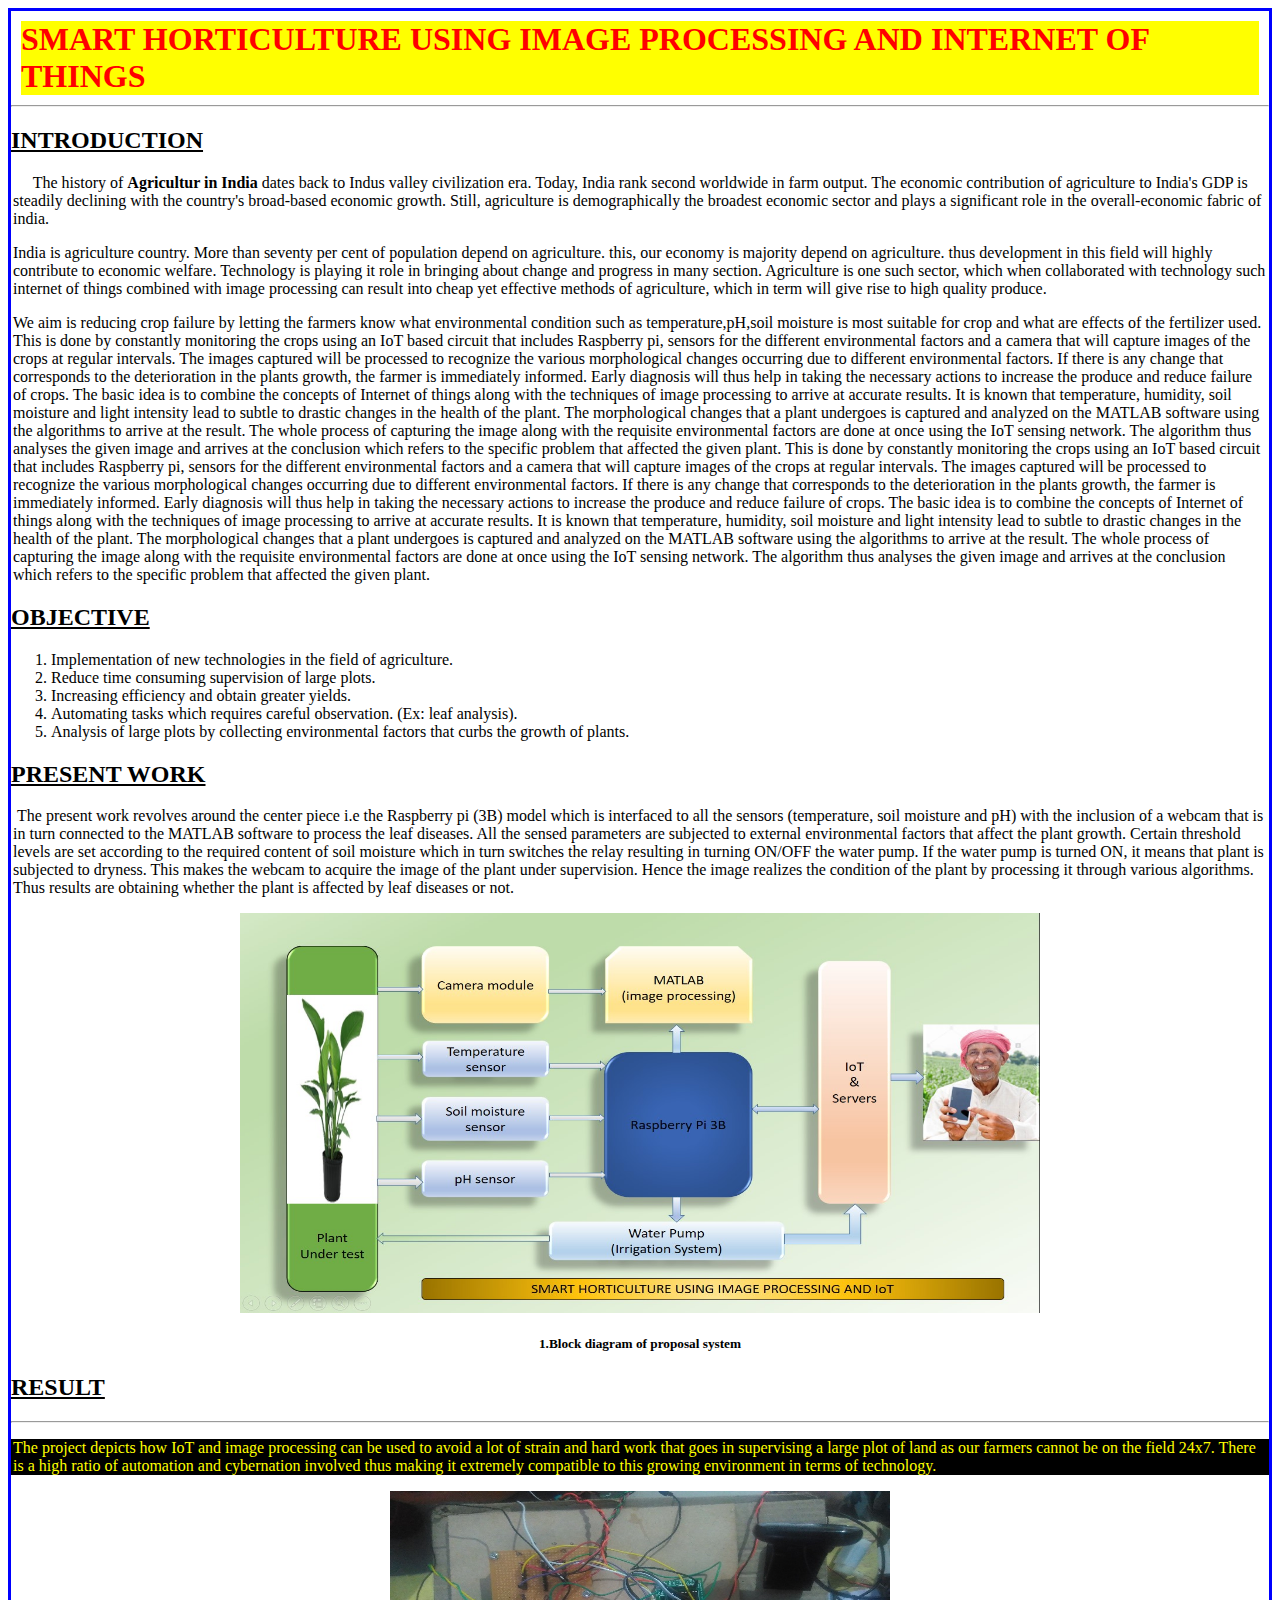
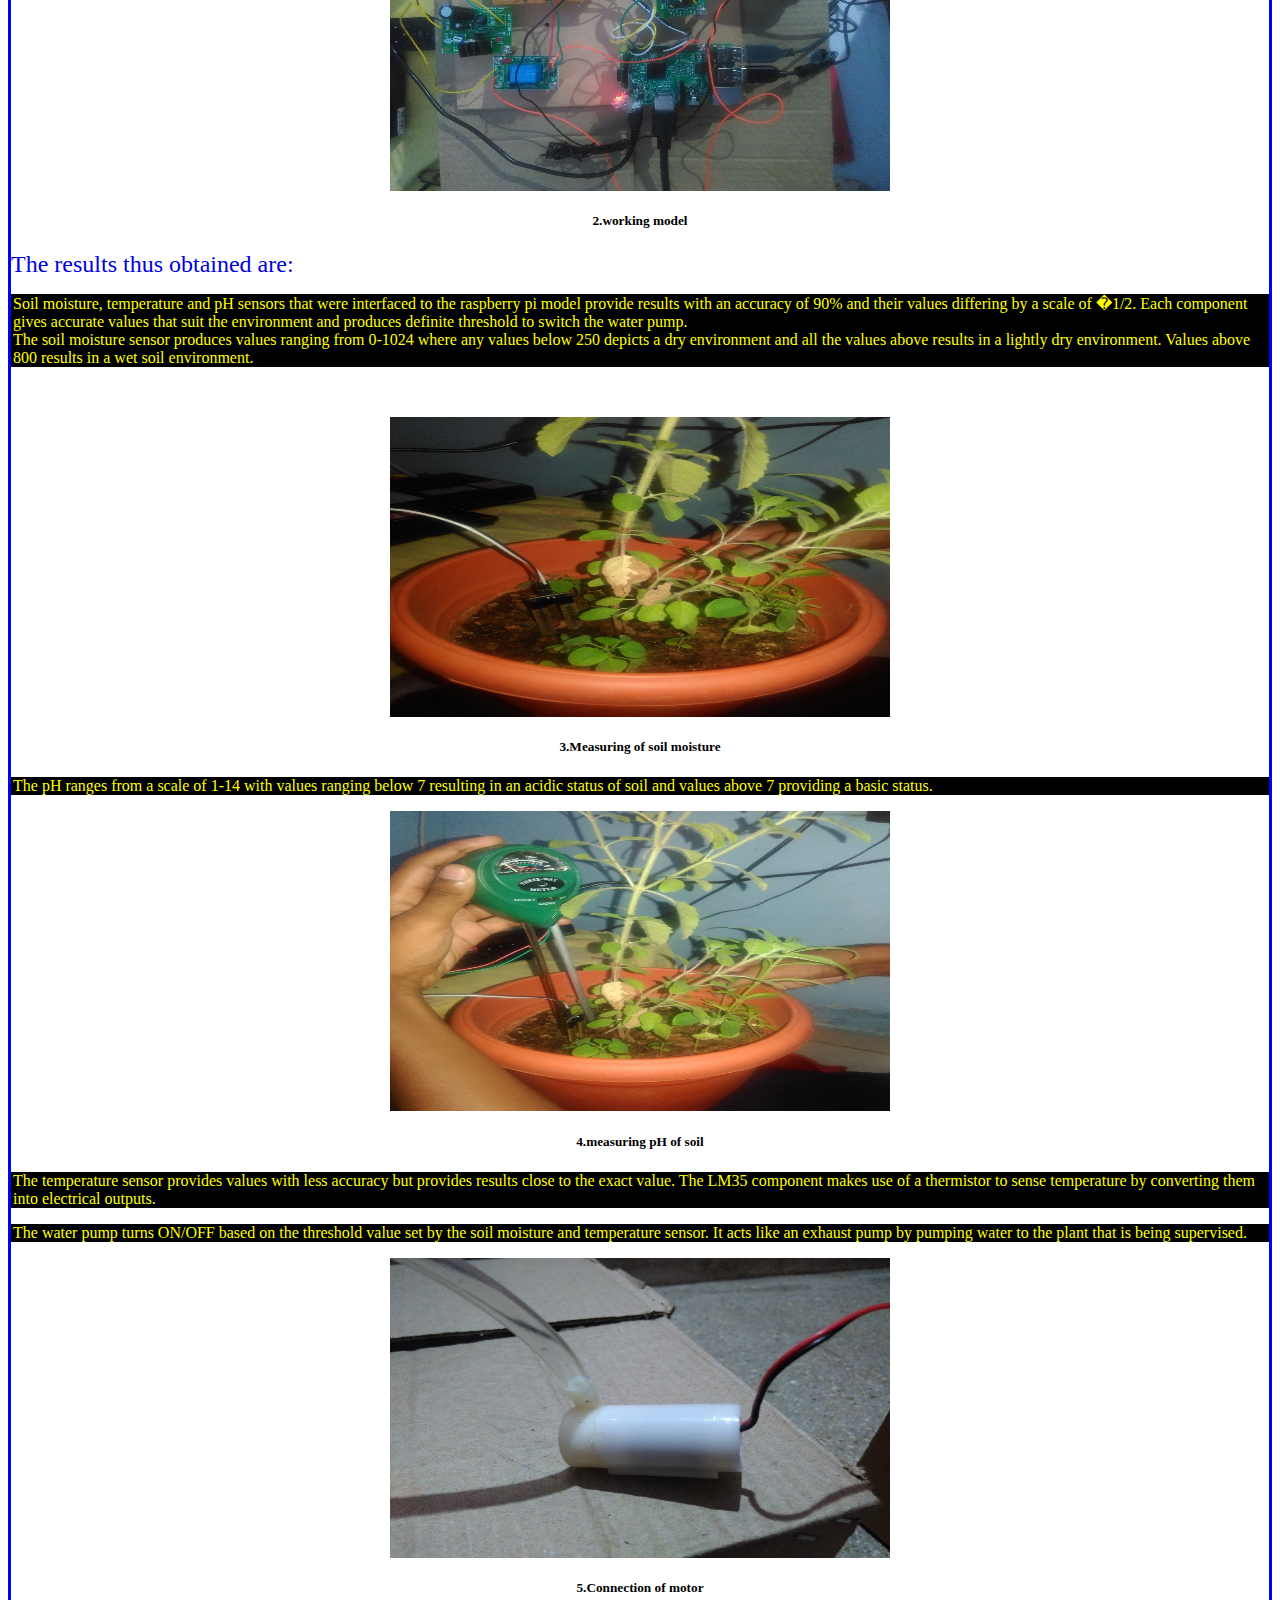
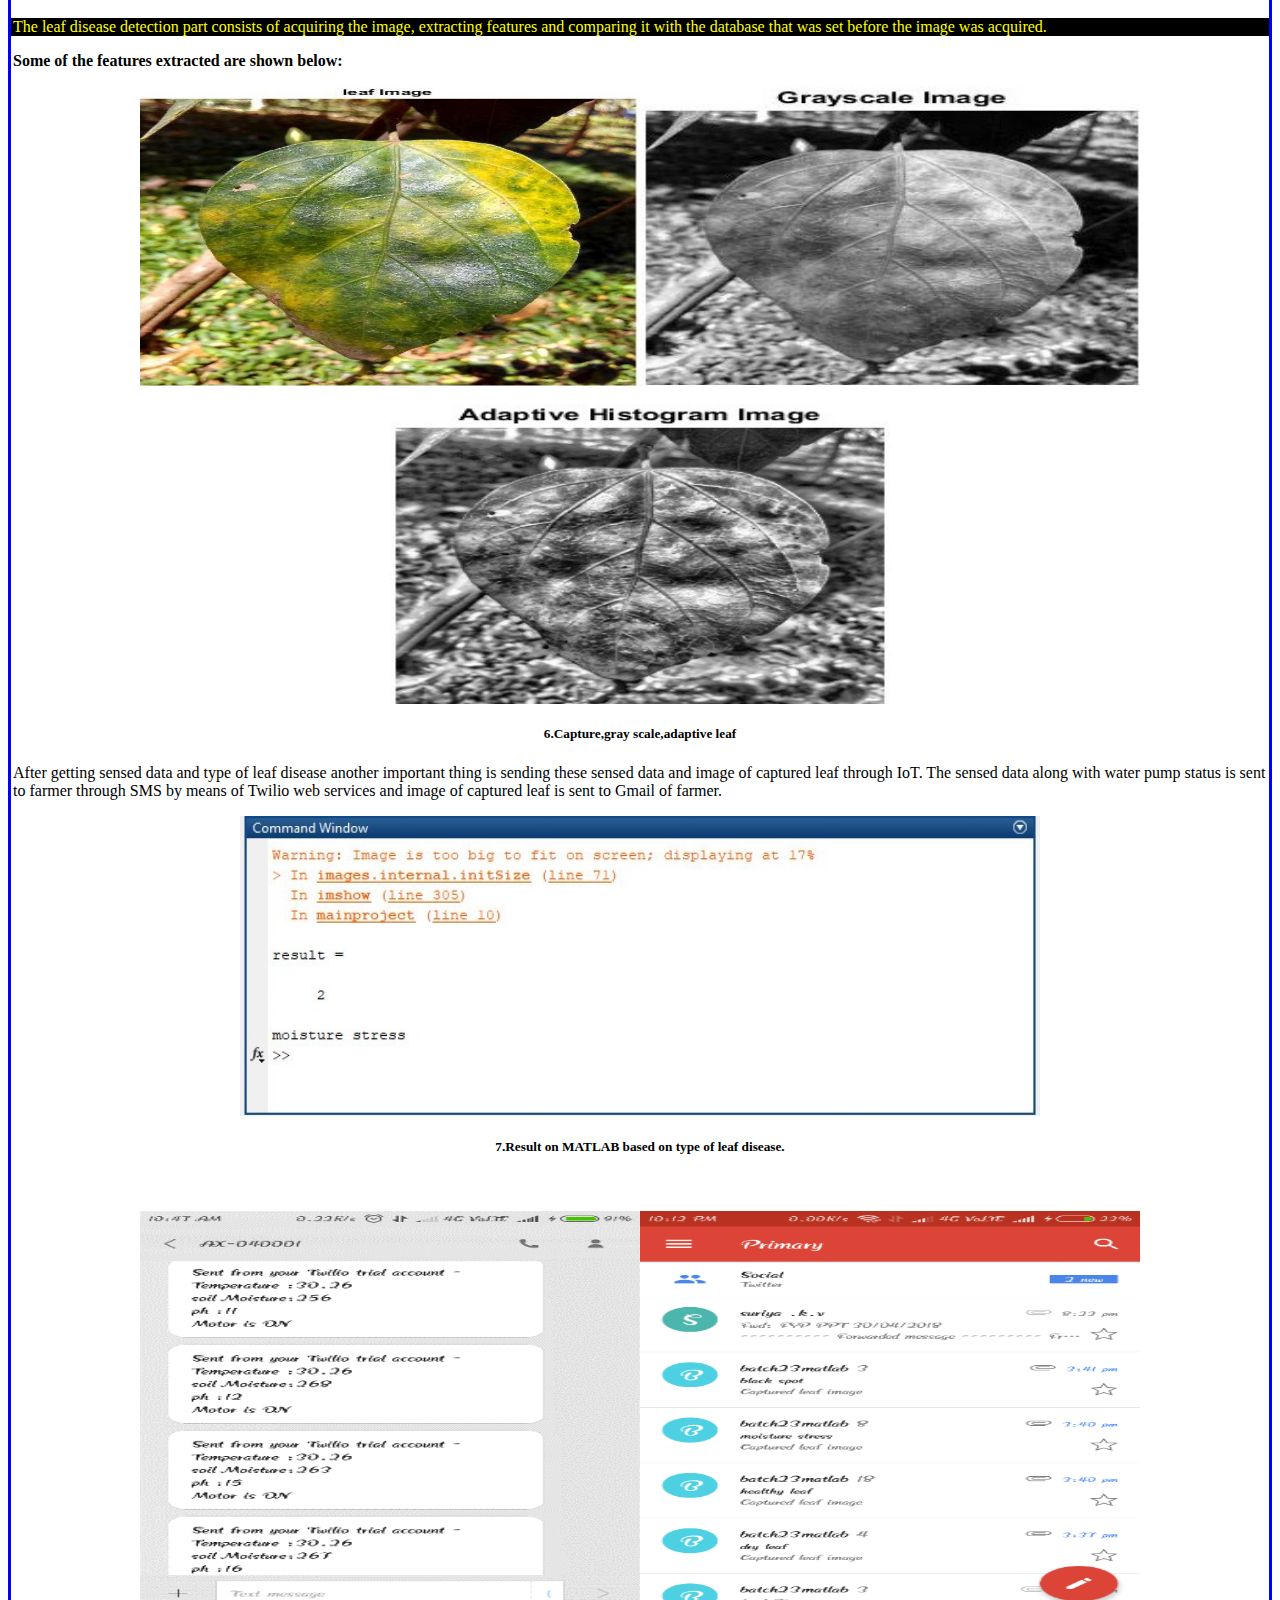
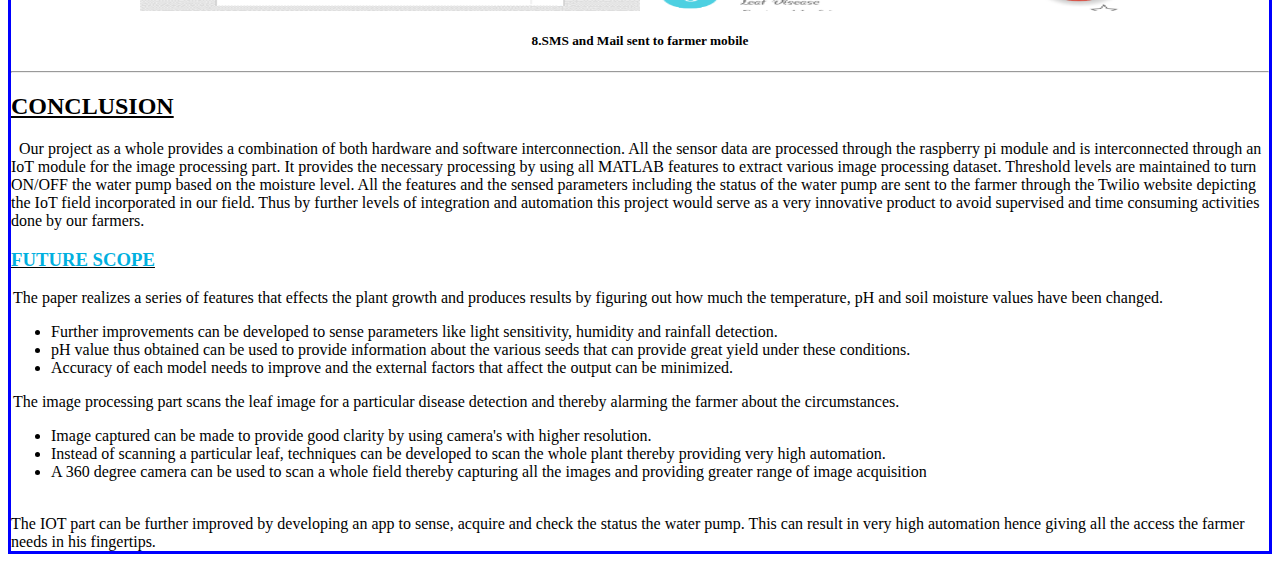
<file: index.html>
<html>
<head>
<title>Projects </title>
<link rel="stylesheet" href="index2.css"/>
</head>
<body>
<strong><h1><font color="red">SMART HORTICULTURE USING IMAGE PROCESSING AND INTERNET OF THINGS</font></h1></strong>
<hr/>
<h2>
<strong> <b><u><font color="black"> INTRODUCTION</font></u></b> </strong>
</h2>
<p>
&nbsp;&nbsp;&nbsp;&nbsp; The history of <strong>Agricultur in India</strong> dates back to Indus valley civilization era. Today, India rank second worldwide in farm output.
The economic contribution of agriculture to India's GDP is steadily declining with the country's broad-based economic growth. Still, agriculture is demographically the broadest economic sector and plays a significant role in the overall-economic fabric of india.
</p>

<p>India is agriculture country. More than seventy per cent of population depend on agriculture. this, our economy is majority depend on agriculture. thus development in this field will highly contribute to economic welfare. Technology is playing it role
in bringing about change and progress in many section. Agriculture is one such sector, which when collaborated with technology such internet of things
combined with image processing can result into cheap yet effective methods of agriculture, which in term will give rise to high quality produce.
</p>
<p>We aim is reducing crop failure by letting the farmers know what environmental condition such as temperature,pH,soil moisture is most suitable for crop and what are effects of the fertilizer used. This is done by constantly monitoring the crops using an IoT based circuit that includes Raspberry pi, sensors for the different environmental factors and a camera that will capture images of the crops at regular intervals. The images captured will be processed to recognize the various morphological changes occurring due to different environmental factors. If there is any change that corresponds to the deterioration in the plants growth, the farmer is immediately informed. Early diagnosis will thus help in taking the necessary actions to increase the produce and reduce failure of crops. The basic idea is to combine the concepts of Internet of things along with the techniques of image processing to arrive at accurate results. It is known that temperature, humidity, soil moisture and light intensity lead to subtle to drastic changes in the health of the plant. The morphological changes that a plant undergoes is captured and analyzed on the MATLAB software using the algorithms to arrive at the result. The whole process of capturing the image along with the requisite environmental factors are done at once using the IoT sensing network. The algorithm thus analyses the given image and arrives at the conclusion which refers to the specific problem that affected the given plant. 
This is done by constantly monitoring the crops using an IoT based circuit that includes Raspberry pi, sensors for the different environmental factors and a camera that will capture images of the crops at regular intervals. The images captured will be processed to recognize the various morphological changes occurring due to different environmental factors. If there is any change that corresponds to the deterioration in the plants growth, the farmer is immediately informed. Early diagnosis will thus help in taking the necessary actions to increase the produce and reduce failure of crops. The basic idea is to combine the concepts of Internet of things along with the techniques of image processing to arrive at accurate results. It is known that temperature, humidity, soil moisture and light intensity lead to subtle to drastic changes in the health of the plant. The morphological changes that a plant undergoes is captured and analyzed on the MATLAB software using the algorithms to arrive at the result. The whole process of capturing the image along with the requisite environmental factors are done at once using the IoT sensing network. The algorithm thus analyses the given image and arrives at the conclusion which refers to the specific problem that affected the given plant. 
</p>
<h2><strong><u>OBJECTIVE</u></strong></h2> 
<p>
  <ol>
      <li>Implementation of new technologies in the field of agriculture.</li>
	  <li>Reduce time consuming supervision of large plots.</li>
	  <li>Increasing efficiency and obtain greater yields.</li>
	  <li>Automating tasks which requires careful observation. (Ex: leaf analysis).</li>
	  <li>Analysis of large plots by collecting environmental factors that curbs the growth of plants.</li>
  </ol>
</p> 
 <p>
 <h2><u>PRESENT WORK </u></h2>
 <P>
 &nbsp;The present work revolves around the center piece i.e the Raspberry pi (3B) model which is interfaced to all the sensors (temperature, soil moisture and pH) with the inclusion of a webcam that is in turn 
 connected to the MATLAB software to process the leaf diseases. All the sensed parameters are subjected to external environmental factors that affect the plant growth. Certain threshold levels are set according to the 
 required content of soil moisture which in turn switches the relay resulting in turning ON/OFF the water pump. If the water pump is turned ON, it means that plant is subjected to dryness. This makes the webcam to acquire the image of the plant under supervision. Hence the image realizes the condition of the plant by processing it through various algorithms. Thus results are obtaining whether the plant is affected by leaf diseases or not.
 </p>
 <center><img src="agriculture.jpg" width="800" height="400"></center>
      <center> <h5><strong><p align="centre">1.Block diagram of proposal system</strong></h5></center>
	   <h2><strong><u>RESULT</u></STRONG></h2>
	   <hr/>
<p id=green> 
The project depicts how IoT and image processing can be used to avoid a lot of strain and hard work that goes in supervising a large plot of land as our farmers cannot be on the field 24x7. There is a high ratio of automation and cybernation involved thus making it extremely compatible to this growing environment in terms of technology. 
</p>
<center><img src="circiut.jpg" align="middle" width="500"height="300"></center> 
<center><h5><strong>2.working model</strong></h5></center>
<font color=voilet size=5>The results thus obtained are:</font><br/> 
<p id=yellow>
Soil moisture, temperature and pH sensors that were interfaced to the raspberry pi model provide results with an accuracy of 90% and their values differing by a scale of �1/2. Each component gives accurate values that suit the environment and produces definite threshold to switch the water pump.<br/>
The soil moisture sensor produces values ranging from 0-1024 where any values below 250 depicts a dry environment and all the values above results in a lightly dry environment. Values above 800 results in a wet soil environment.<br/>
</p>
<p><br/>
<center><img src="soil moisture.jpg" width="500" height="300"></center>
<center><h5><strong>3.Measuring of soil moisture</strong></h5></center>
<p id=green >
The pH ranges from a scale of 1-14 with values ranging below 7 resulting in an acidic status of soil and values above 7 providing a basic status.
</p>
<p>
<center><img src="pH sensor.jpg" width="500" height="300"></center>
<center><h5><strong>4.measuring pH of soil</strong></h5></center>
</p>
<p id=dark>
The temperature sensor provides values with less accuracy but provides results close to the exact value. The LM35 component makes use of a thermistor to sense temperature by converting them into electrical outputs. <br/>
</p>
<p id=orang>
The water pump turns ON/OFF based on the threshold value set by the soil moisture and temperature sensor. It acts like an exhaust pump by pumping water to the plant that is being supervised.<br/>
<center><img src="motor.jpg" width="500" height="300"></center>
<center><h5><strong>5.Connection of motor</strong></h5></center>
</p>
<p id =light>
The leaf disease detection part consists of acquiring the image, extracting features and comparing it with the database that was set before the image was acquired.<br/>
<p>
<font size="3"><strong>Some of the features extracted are shown below: </strong></font></br>
<center><img src="color image.jpg"width="500" height="300"><img src="gray scale.jpg" width="500" height="300"></center> <br>
<center><img src="adaptive.jpg" width="500" height="300"></center>
<center><h5><strong>6.Capture,gray scale,adaptive leaf</strong></h5></center>
</p>
<p id=ligth1  >
After getting sensed data and type of leaf disease another important thing is sending these sensed data and image of captured leaf through IoT. The sensed data along with water pump status is sent to farmer through SMS by means of Twilio web services and image of captured leaf is sent to Gmail of farmer.</br>
<center><img src="result image.jpg" width="800" height="300"></center>
<center><h5><strong>7.Result on MATLAB based on type of leaf disease.</strong></h5></center> 
</p>
<p><br/>
<center><img src="mail.png" width="500" height="400"><img src="mail2.png" width="500" height="400"></center>
<center><h5><strong>8.SMS and Mail sent to farmer mobile</strong></h5></center>
<hr/>
<p>
<h2><strong><u>CONCLUSION</u></strong></h2>
&nbsp;&nbsp;Our project as a whole provides a combination of both hardware and software interconnection. All the sensor data are processed through the raspberry pi module and is interconnected through an IoT module for the image processing part. It provides the necessary processing by using all MATLAB features to extract various image processing dataset. Threshold levels are maintained to turn ON/OFF the water pump based on the moisture level. All the features and the sensed parameters including the status of the water pump are sent to the farmer through the Twilio website depicting the IoT field incorporated in our field. Thus by further levels of integration and automation this project would serve as a very innovative product to avoid supervised and time consuming activities done by our farmers.<br> 
</p>
<p>
<h3><strong><u><font color="sky blue">FUTURE SCOPE</font></u></strong></h3>
<p>
The paper realizes a series of features that effects the plant growth and produces results by figuring out how much the temperature, pH and soil moisture values have been changed.</br>
  <ul>
      <li>Further improvements can be developed to sense parameters like light sensitivity, humidity and rainfall detection.</li>
	  <li>pH value thus obtained can be used to provide information about the various seeds that can provide great yield under these conditions.</li>
	  <li>Accuracy of each model needs to improve and the external factors that affect the output can be minimized.</li>
   </ul>
</p>
<p>
The image processing part scans the leaf image for a particular disease detection and thereby alarming the farmer about the circumstances.</br>
   <ul>
       <li>Image captured can be made to provide good clarity by using camera's with higher resolution.</li>
	   <li>Instead of scanning a particular leaf, techniques can be developed to scan the whole plant thereby providing very high automation.</li>
	   <li>A 360 degree camera can be used to scan a whole field thereby capturing all the images and providing greater range of image acquisition</li>
   </ul><br/>
The IOT part can be further improved by developing an app to sense, acquire and check the status the water pump. This can result in very high automation hence giving all the access the farmer needs in his fingertips.<br/>
</p>
</p>
  
 </body>
</html>
</file>
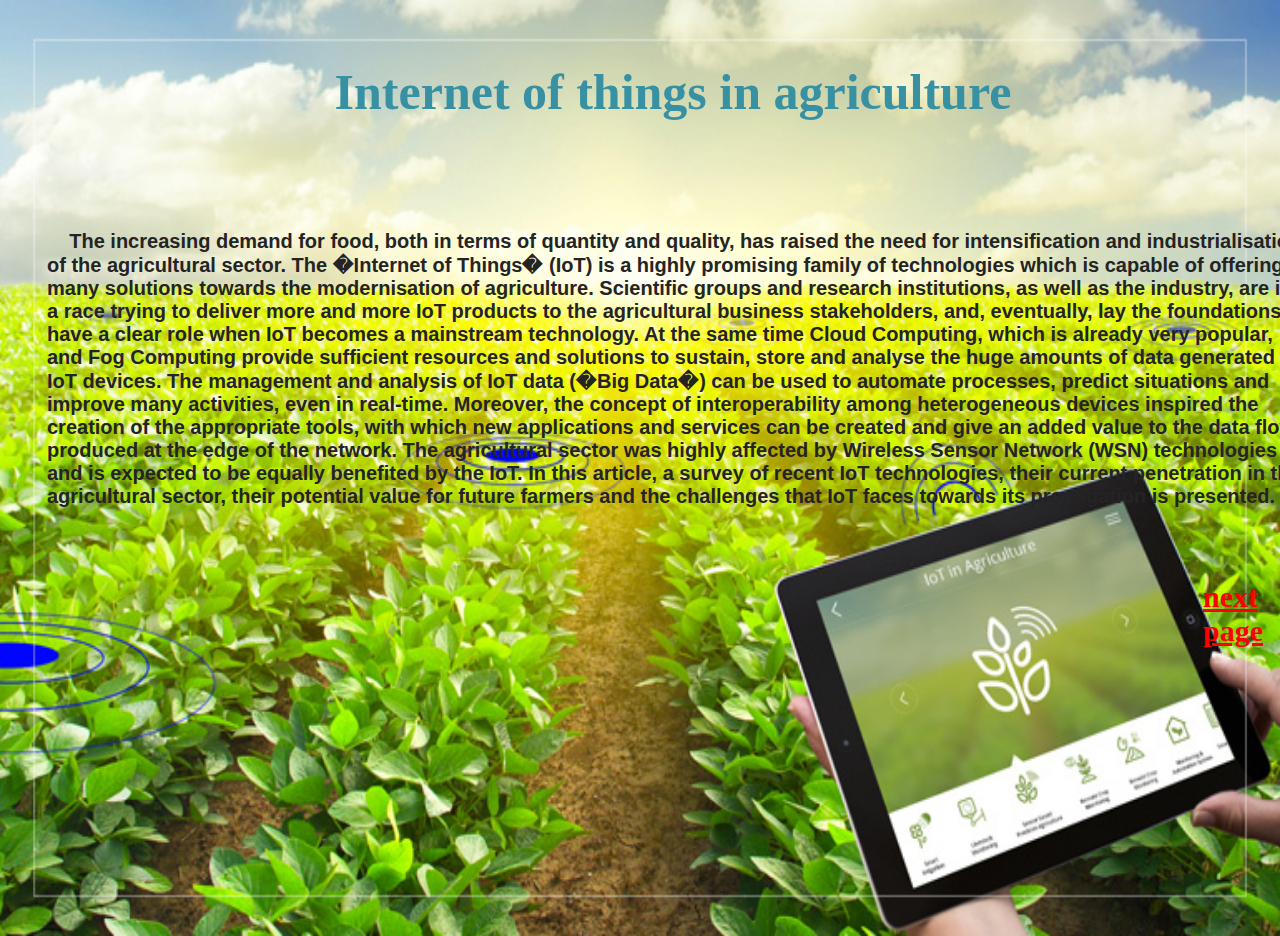
<file: new 1.html>
<html>
<head>
<title>project home</title>
<link rel="stylesheet" href="new.css"/>
<style type = "text/css">
  h1 {
  font-family:Georgia, serif;
  }
 </style>
</head>
<body>
<h1><strong>Internet of things in agriculture </strong></h1>
<strong><p id=rady id=rady style="
    width: 1260px;
    height:10px;
">

&nbsp&nbsp&nbsp&nbspThe increasing demand for food, both in terms of quantity and quality, has raised the need for intensification and industrialisation of the agricultural sector. The �Internet of Things� (IoT) is a highly promising family of technologies which is capable of offering many solutions towards the modernisation of agriculture. Scientific groups and research institutions, as well as the industry, are in a race trying to deliver more and more IoT products to the agricultural business stakeholders, and, eventually, lay the foundations to have a clear role when IoT becomes a mainstream technology. At the same time Cloud Computing, which is already very popular, and Fog Computing provide sufficient resources and solutions to sustain, store and analyse the huge amounts of data generated by IoT devices. The management and analysis of IoT data (�Big Data�) can be used to automate processes, predict situations and improve many activities, even in real-time. Moreover, the concept of interoperability among heterogeneous devices inspired the creation of the appropriate tools, with which new applications and services can be created and give an added value to the data flows produced at the edge of the network. The agricultural sector was highly affected by Wireless Sensor Network (WSN) technologies and is expected to be equally benefited by the IoT. In this article, a survey of recent IoT technologies, their current penetration in the agricultural sector, their potential value for future farmers and the challenges that IoT faces towards its propagation is presented.
</p></strong>
<footer>
<div id=align>
<a href="new2.html" ><strong>next page</strong></a>
</div>
</footer>
</body>
</html>
</file>
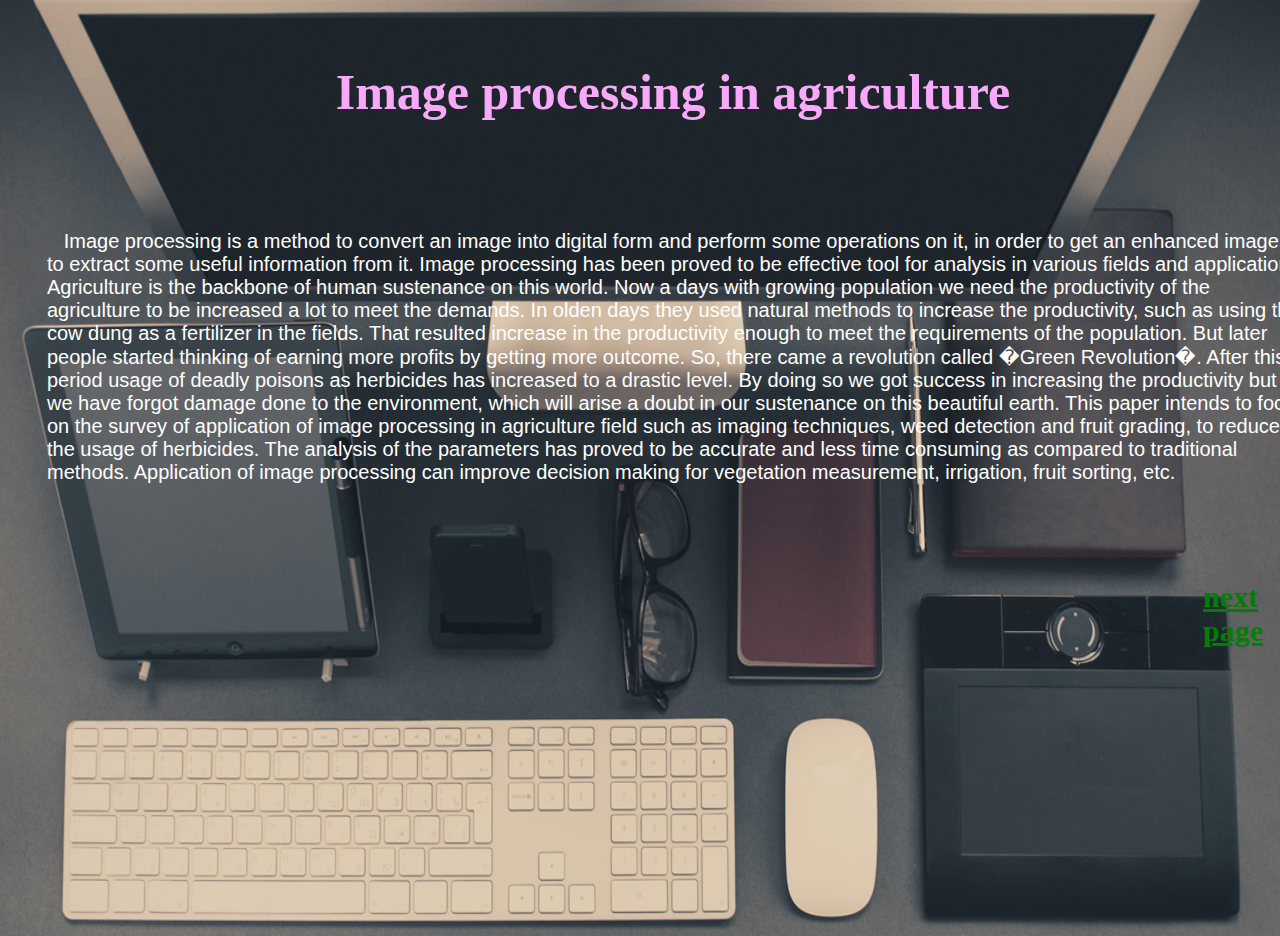
<file: new2.html>
<html>
<head>
<title>overview</title>
<link rel="stylesheet" href="new3.css"/>
<style type = "text/css">
  h1 {
  font-family:Georgia, serif;
  }
 </style>
</head>
<body>
<h1><strong>Image processing in agriculture </strong></h1>
<p id=rady id=rady style="
    width: 1260px;
    height:10px;
">

&nbsp&nbsp&nbspImage processing is a method to convert an image into digital form and perform some operations on it, in
order to get an enhanced image or to extract some useful information from it. Image processing has been proved to be effective tool for analysis in various fields and applications.
Agriculture is the backbone of human sustenance on this world. Now a days with growing population we need the
productivity of the agriculture to be increased a lot to meet the demands. In olden days they used natural methods to
increase the productivity, such as using the cow dung as a fertilizer in the fields. That resulted increase in the
productivity enough to meet the requirements of the population. But later people started thinking of earning more
profits by getting more outcome. So, there came a revolution called �Green Revolution�. After this period usage of
deadly poisons as herbicides has increased to a drastic level. By doing so we got success in increasing the
productivity but we have forgot damage done to the environment, which will arise a doubt in our sustenance on this
beautiful earth. This paper intends to focus on the survey of application of image processing in agriculture field such
as imaging techniques, weed detection and fruit grading, to reduce the usage of herbicides. The analysis of the
parameters has proved to be accurate and less time consuming as compared to traditional methods. Application of
image processing can improve decision making for vegetation measurement, irrigation, fruit sorting, etc. 
</p>
<footer>
<div id=align>
<a href="index.html" ><strong>next page</strong></a>
</div>
</footer>
</body>
</html>
</file>
<file: index2.css>
h1{
  background-color:yellow;
  margin:10px 10px 10px 10px;/* move header to different position like    top right bottom left*/
} 
p{
  padding-left:5px;
  padding-right:2px;
  padding-left:2px;
}
body{
border-style:solid;
border-width:3px;
border-color:blue;
background-color:rbg(58,220,168);
}
#green{
color:yellow;
background-color:black;
}
#blue{
color:orang;

}
#green{

}
#yellow{
  color:yellow;
  background-color:black;
}
#dark{
   color:yellow;
  background-color:black;

}
#orang{
 color:yellow;
  background-color:black;
}
#light{
 color:yellow;
  background-color:black;
  }
#ligth 1{
color:yellow;
  background-color:black;
}
</file>
<file: new.css>
body{
height:50%;
width:20%;
background-image:url(images2.jpg);
background-size:100% 100%;
background-repeat:no-repeat;
background-position:center;
width:100%;
height:100%;
padding:10px 10px 10px 25px;
 
}
 h1 {
  font-size:50px;
  color:rgb(55,145,162);
  font-family:Georgia, serif;
  text-align:center;
  padding:45px 50px;
  }
#rady{
font-size:20px;
font-family:"Comic Sans MS", cursive, sans-serif;
color:rgb(36,36,36);
padding:30px 14px;
}
#align{
padding-top:290px;
padding-right:0px;
padding-left:1170px;
padding-bottom:5px;
font-size:30px;
}
a{
color:red;
}
</file>
<file: new3.css>
body{
height:50%;
width:20%;
background-image:url(images.jpg);
background-size:100% 100%;
background-repeat:no-repeat;
background-position:center;
width:100%;
height:100%;
padding:10px 10px 10px 25px;
 
}
 h1 {
  font-size:50px;
  color:rgb(249,169,249);
  font-family:Georgia, serif;
  text-align:center;
  padding:45px 50px;
  }
#rady{
font-size:20px;
font-family:"Comic Sans MS", cursive, sans-serif;
color:rgb(255,255,255);
padding:30px 14px;
}
#align{
padding-top:290px;
padding-right:0px;
padding-left:1170px;
padding-bottom:5px;
font-size:30px;
}
a{
color:green;
}
a :hover{
color:red;
}
a:active{
color:white;
}
a:visited{
color:blue;
}
</file>
